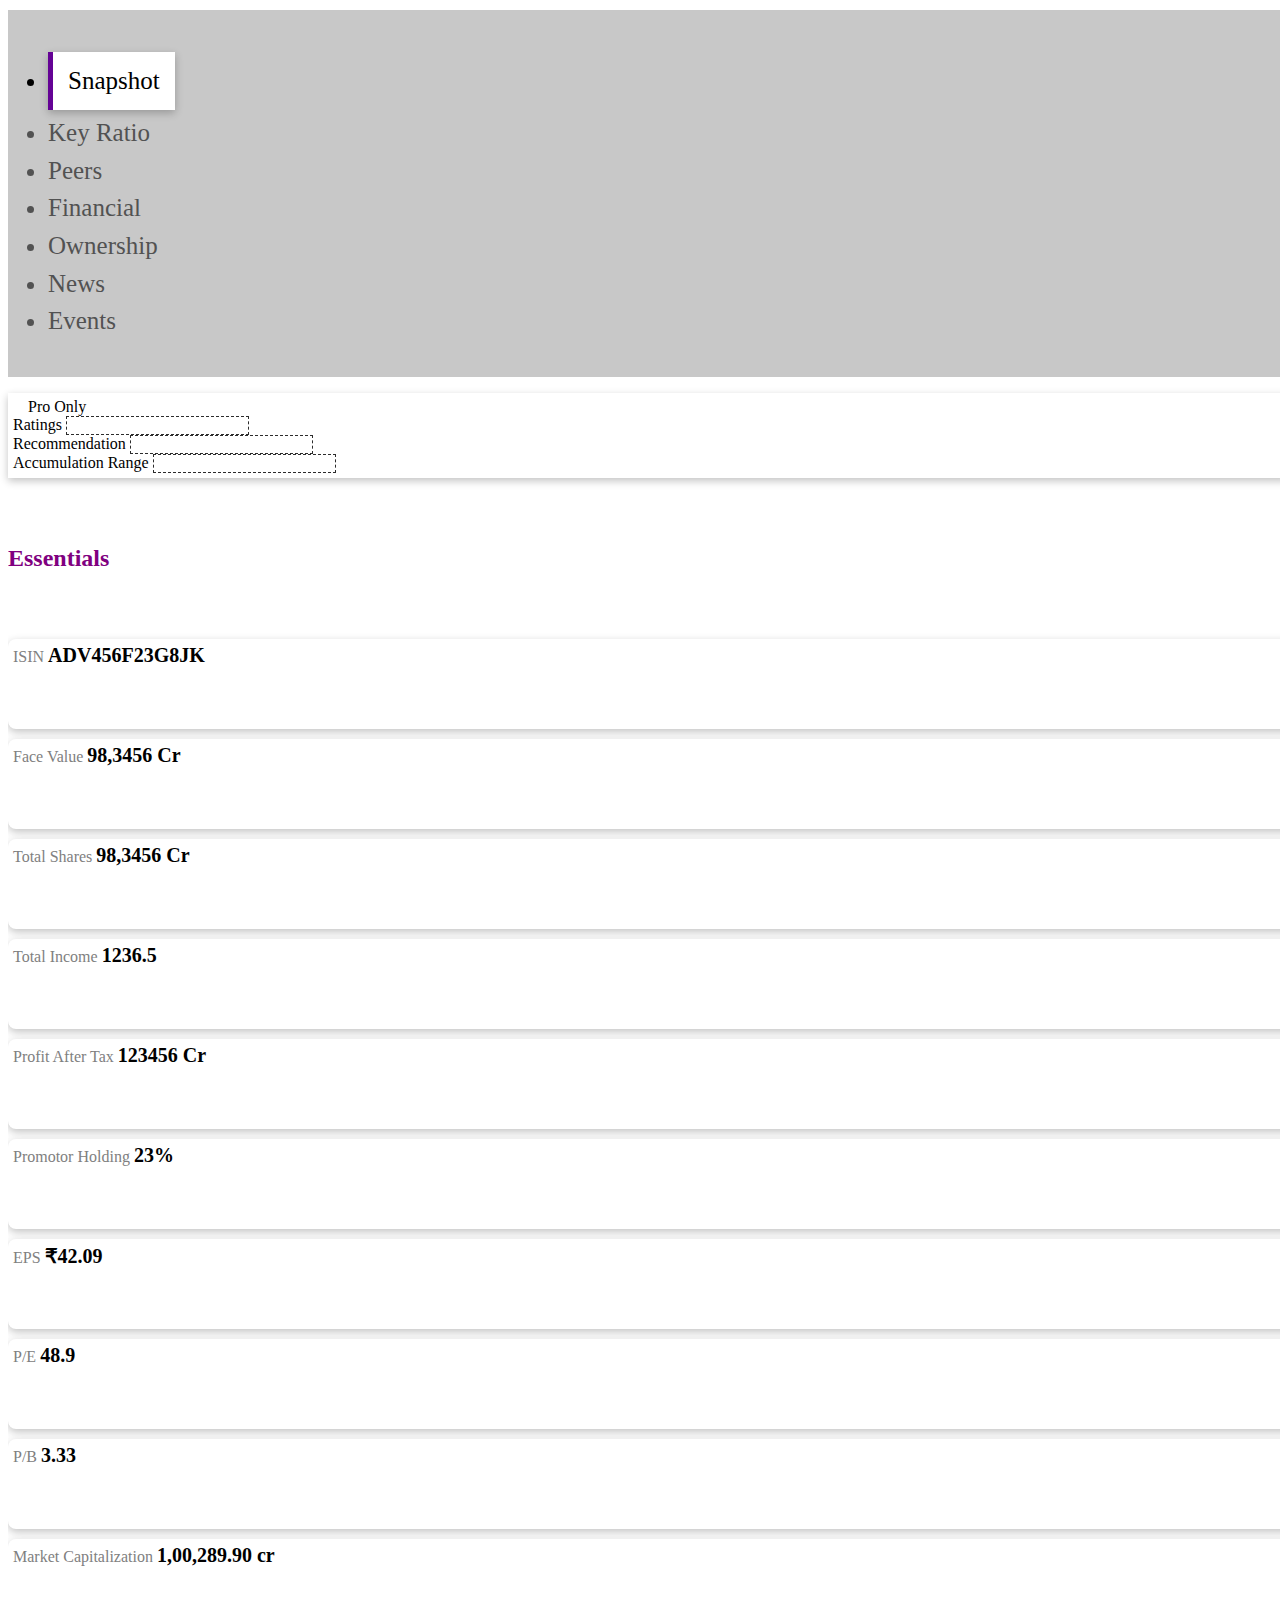
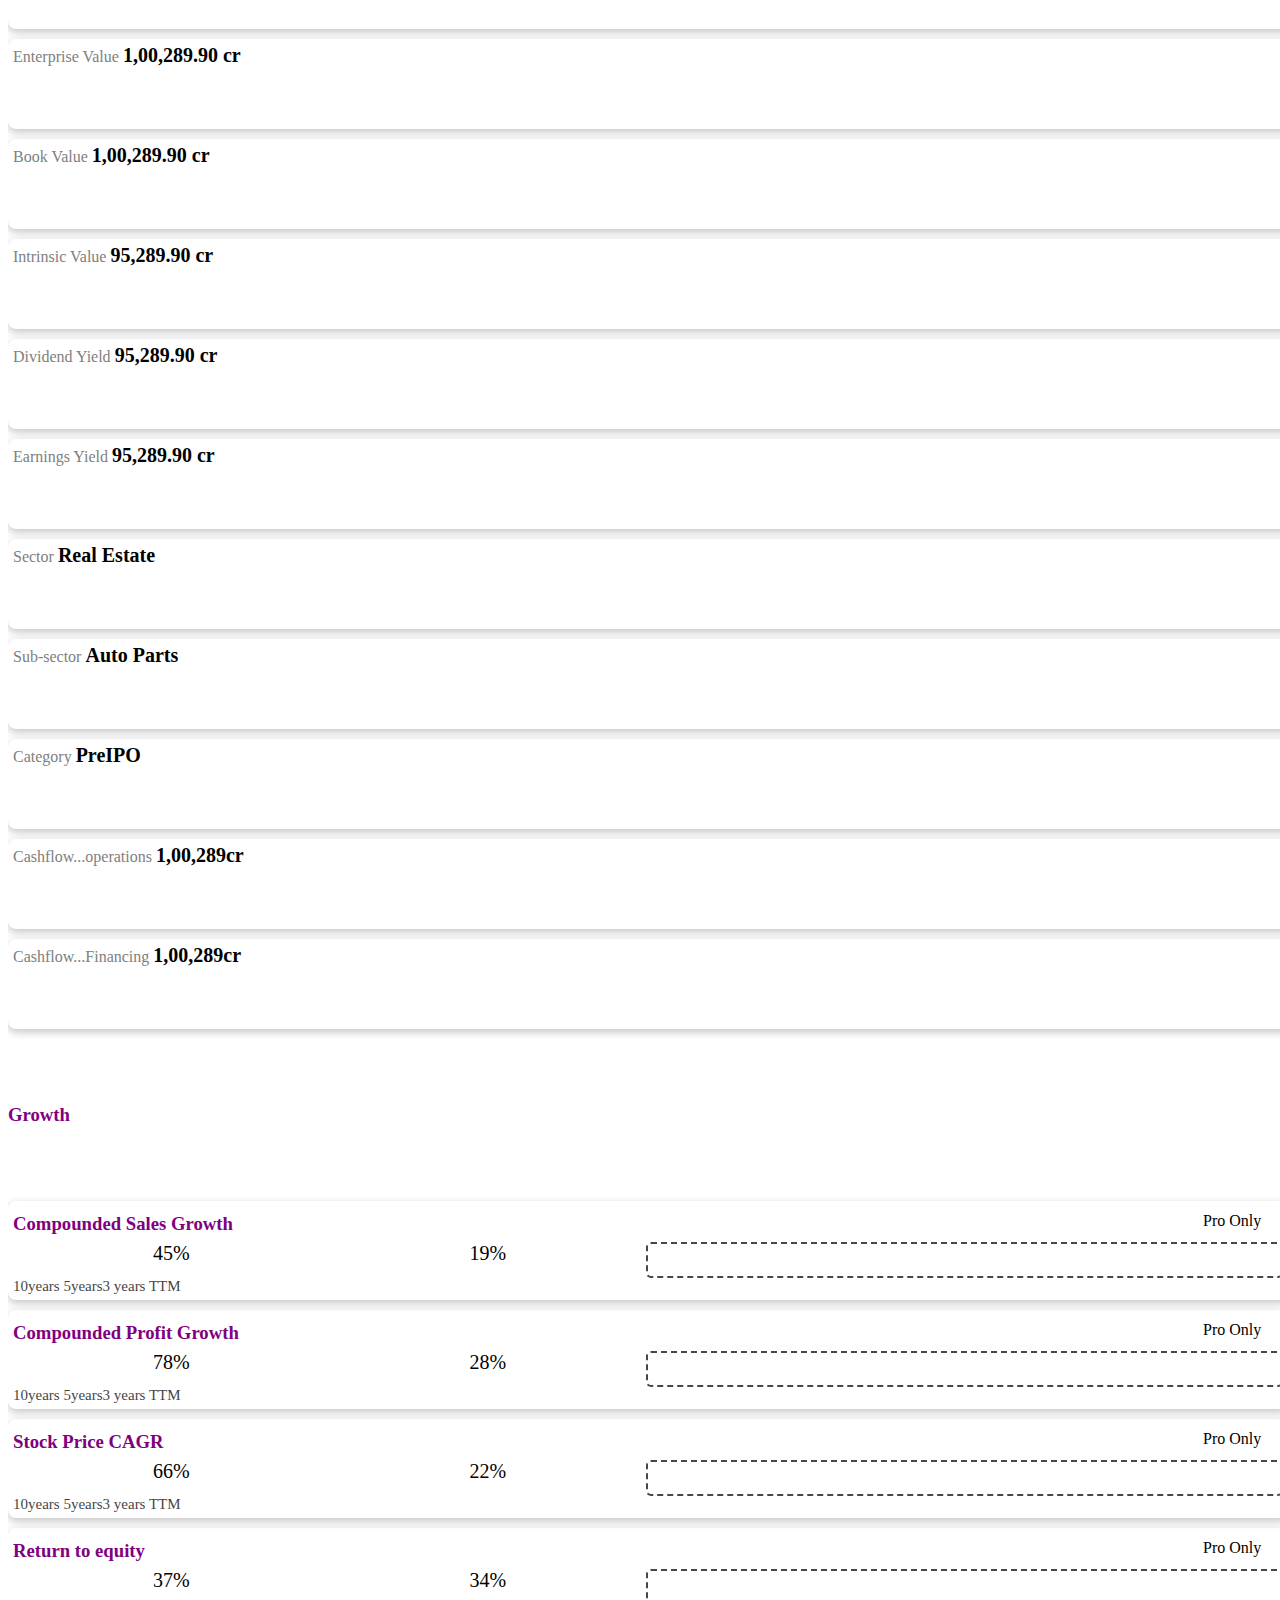
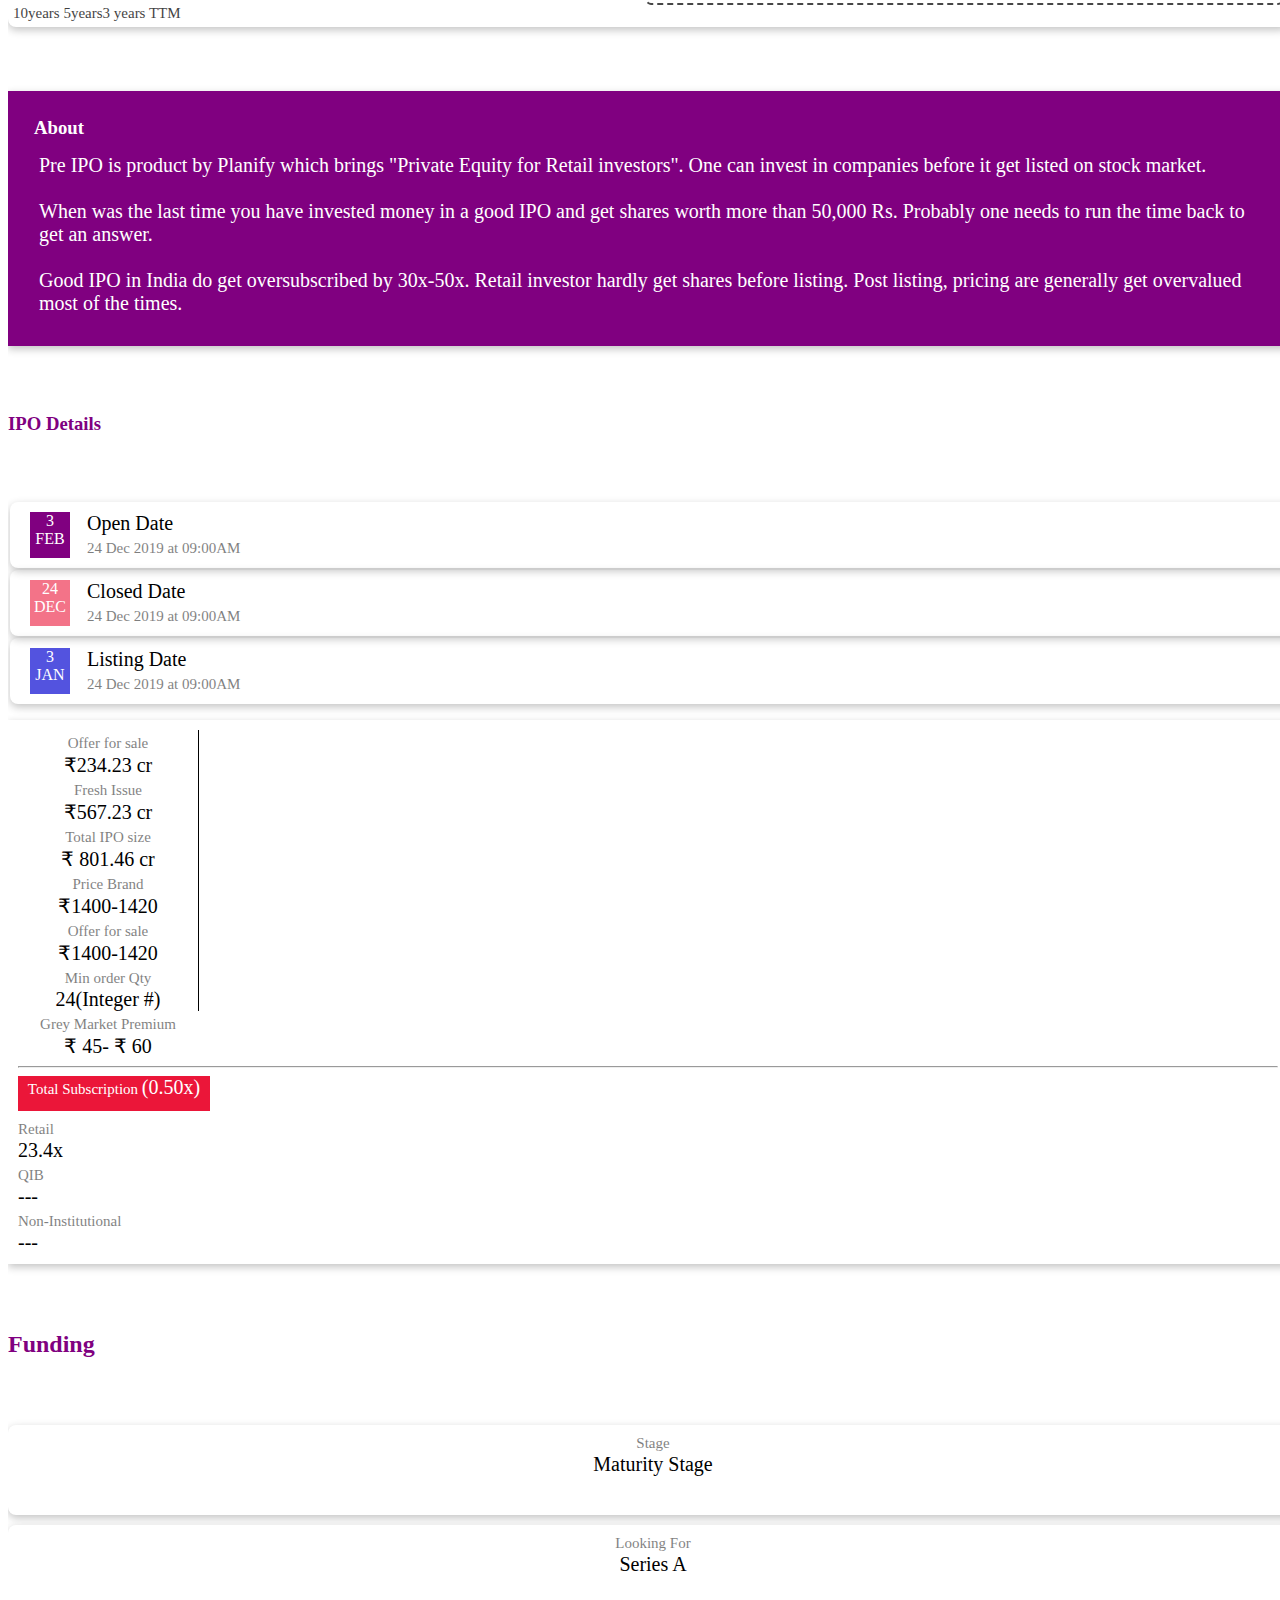
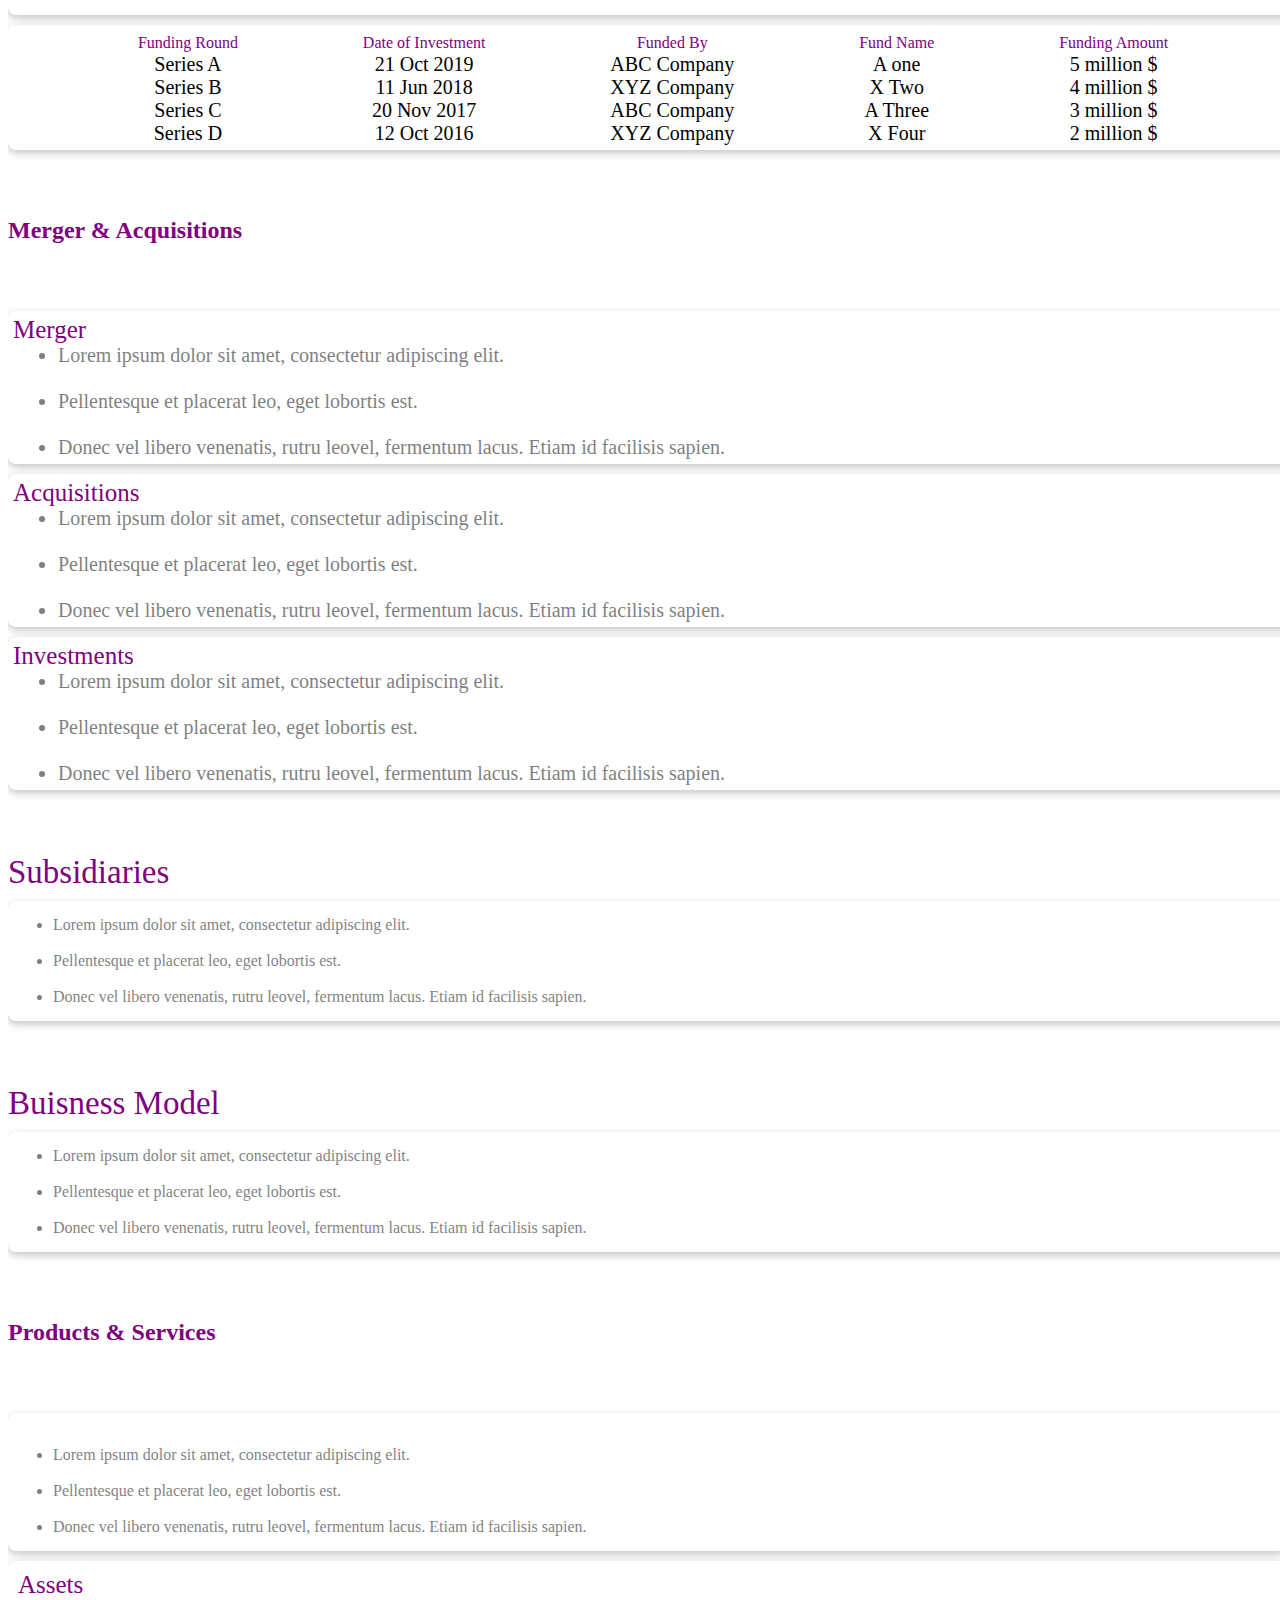
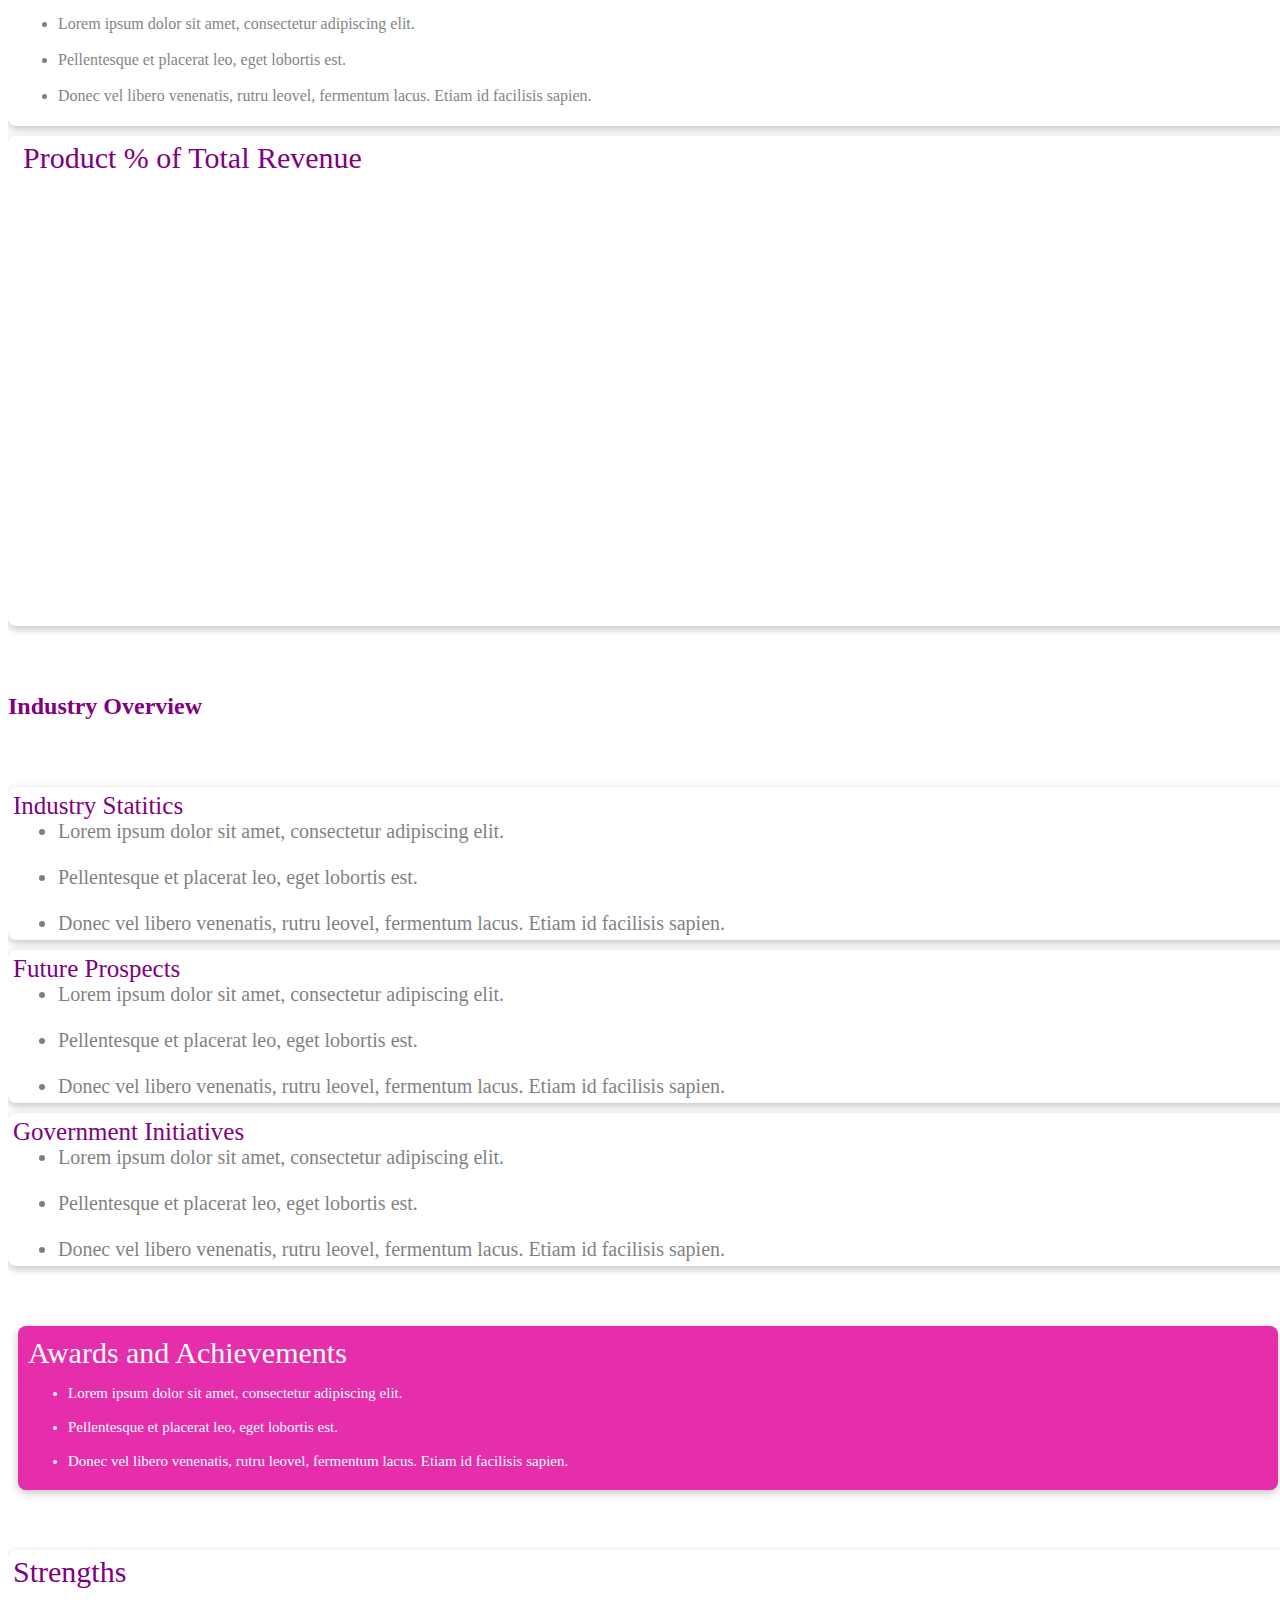
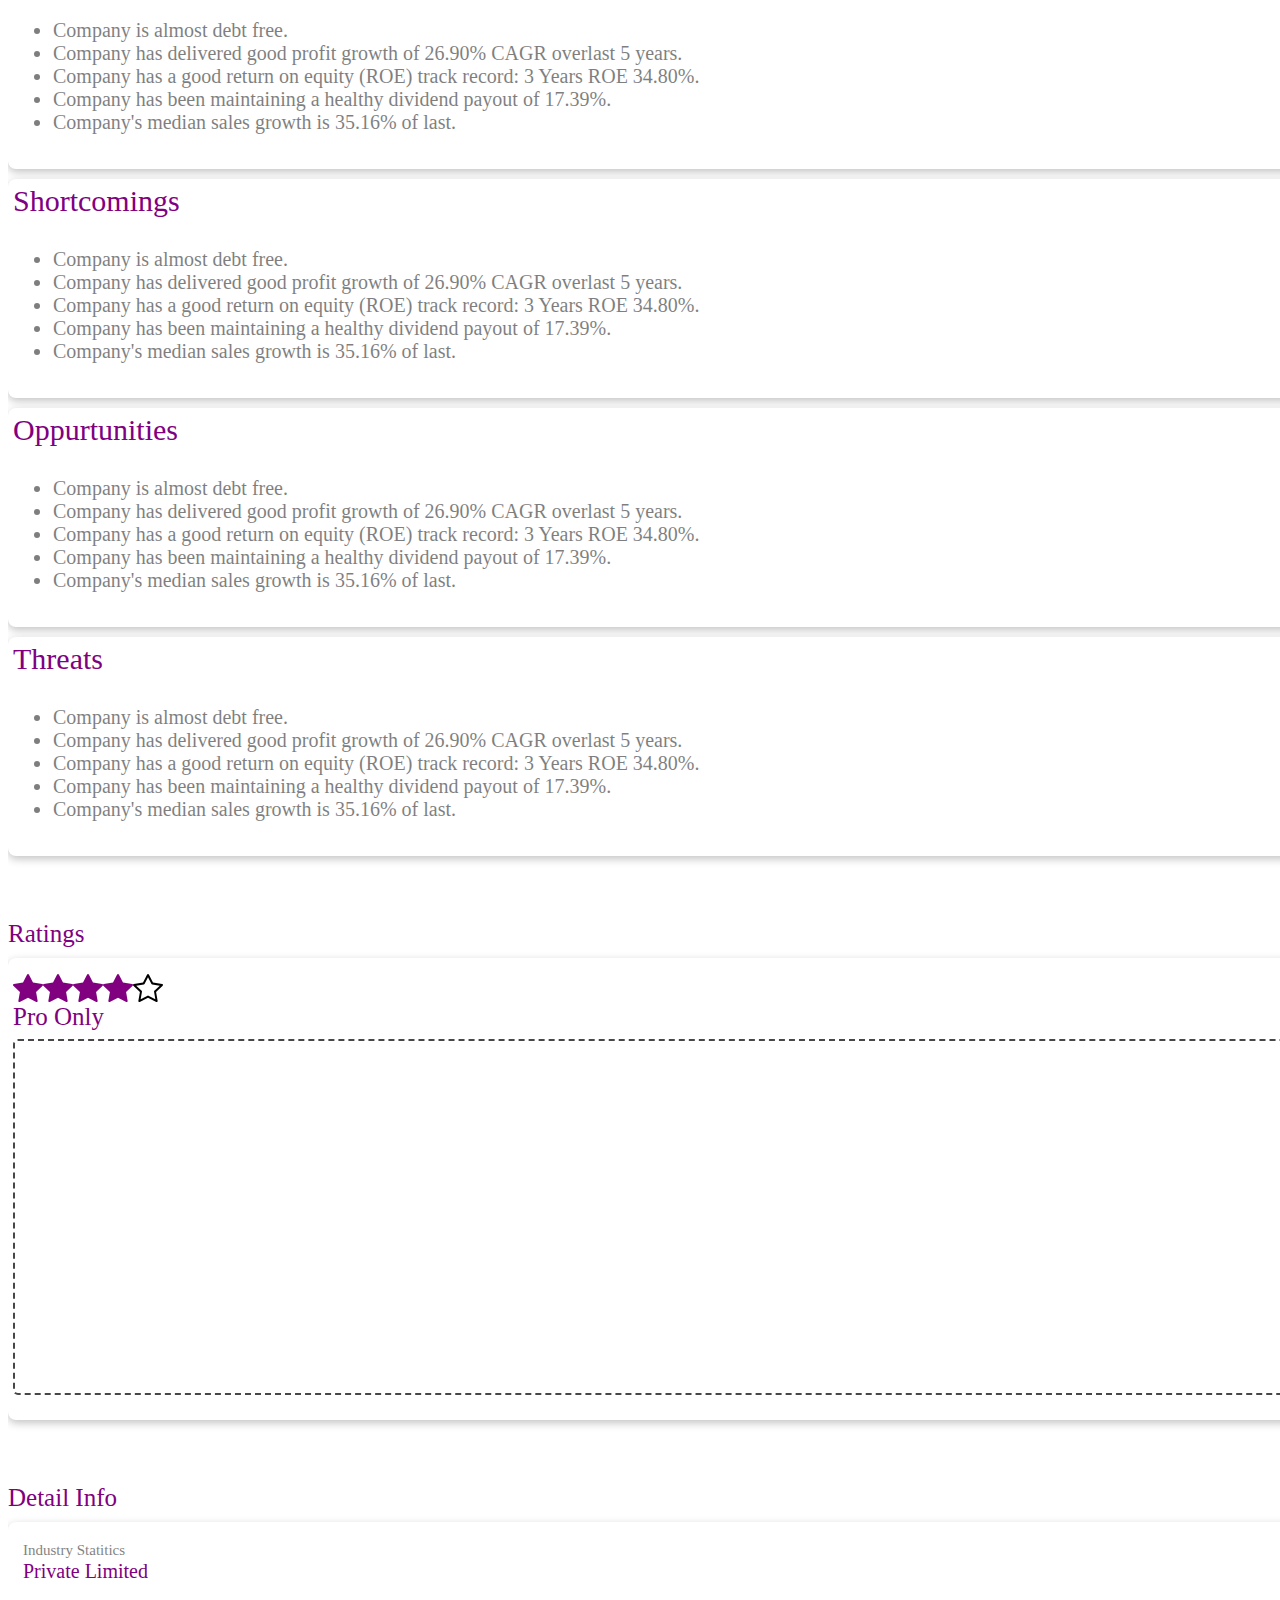
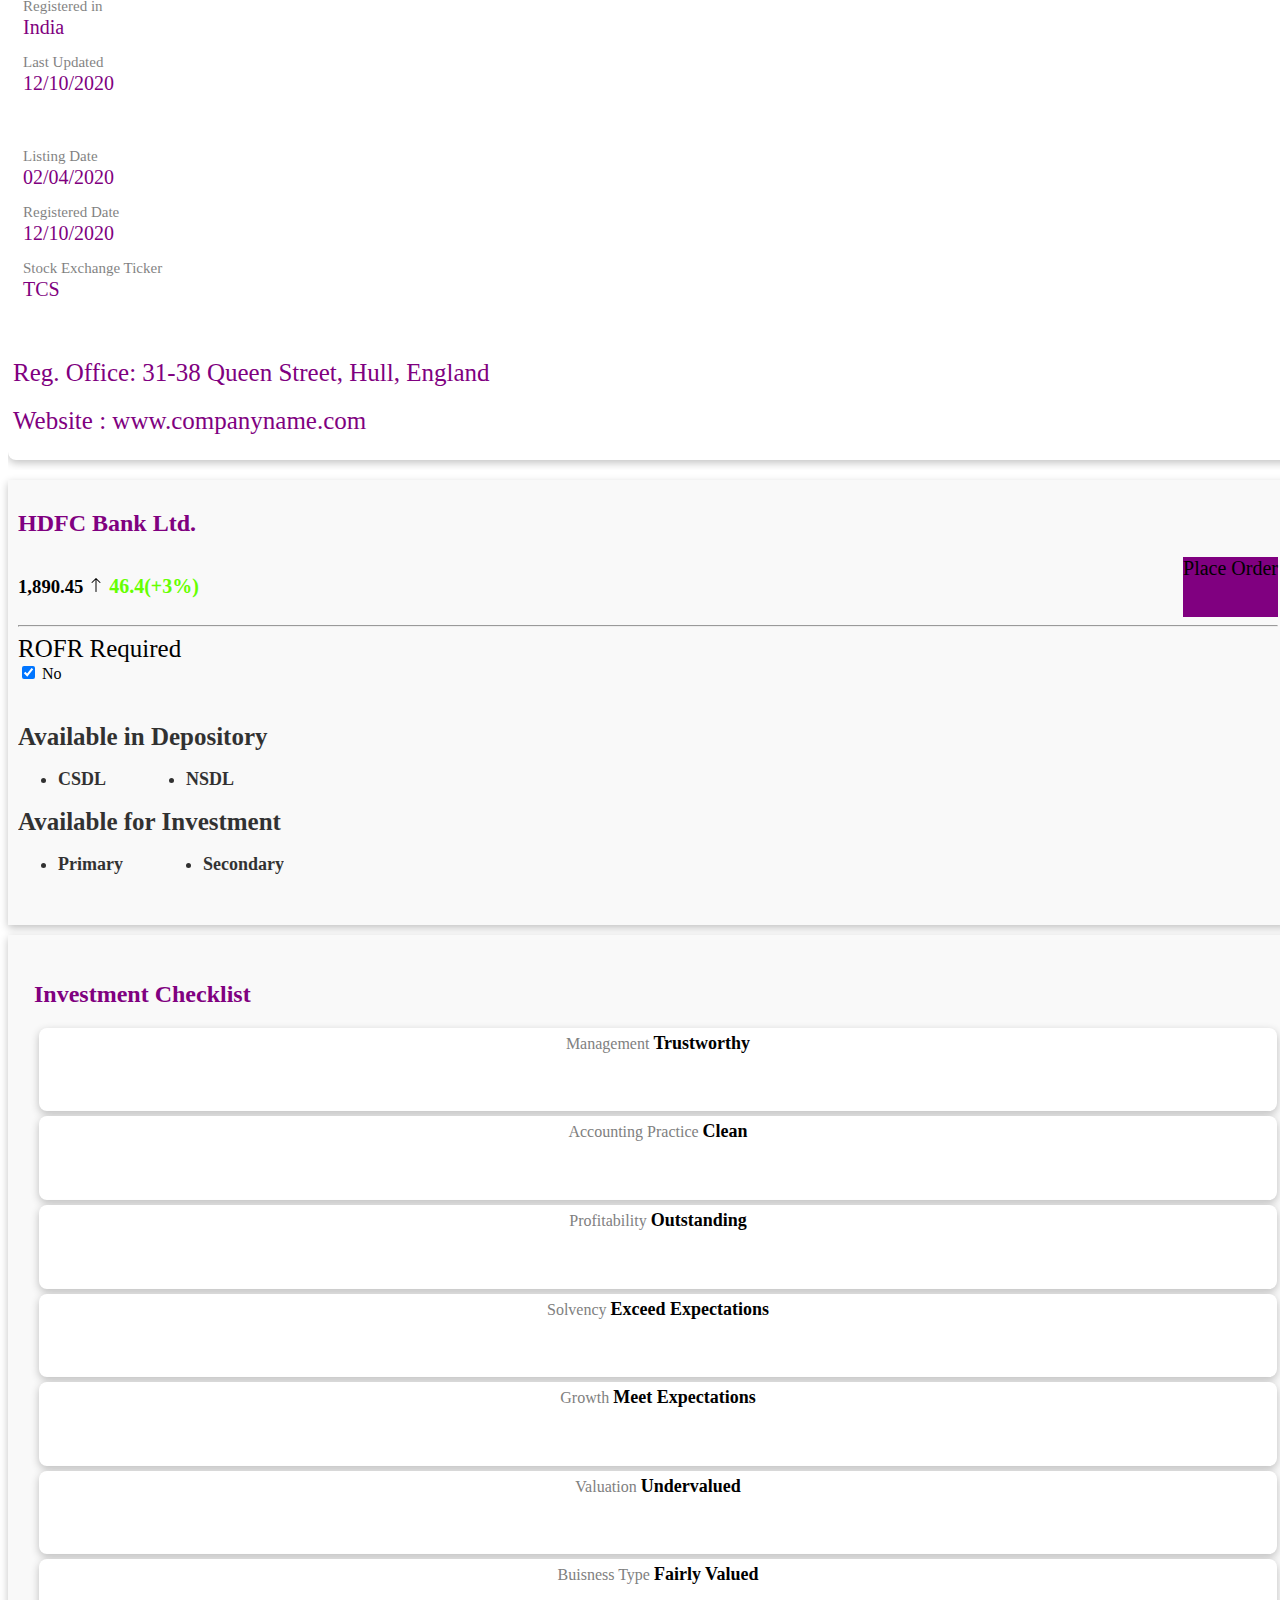
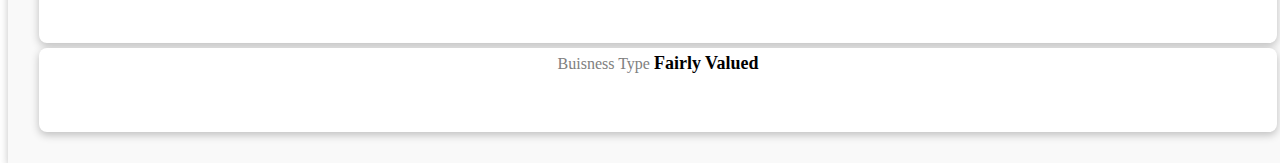
<file: index.html>
<!DOCTYPE html>
<html lang="en">
<head>
    <meta charset="UTF-8">
    <meta http-equiv="X-UA-Compatible" content="IE=edge">
    <meta name="viewport" content="width=device-width, initial-scale=1.0">
    <title>Part 2</title>
    <link href="https://cdn.jsdelivr.net/npm/bootstrap@5.1.3/dist/css/bootstrap.min.css" rel="stylesheet" integrity="sha384-1BmE4kWBq78iYhFldvKuhfTAU6auU8tT94WrHftjDbrCEXSU1oBoqyl2QvZ6jIW3" crossorigin="anonymous">
    <script src="https://cdn.jsdelivr.net/npm/bootstrap@5.1.3/dist/js/bootstrap.bundle.min.js" integrity="sha384-ka7Sk0Gln4gmtz2MlQnikT1wXgYsOg+OMhuP+IlRH9sENBO0LRn5q+8nbTov4+1p" crossorigin="anonymous"></script>
    <script src="https://code.jquery.com/jquery-3.6.0.min.js"></script>
    <link rel="stylesheet" href="style.css">
    
    <script>
        $(document).ready(function(){
            $("#left").load("left.html");
            $("#right").load("right.html");
            $("#center").load("center.html");
        })
    </script>
</head>
<body>
    <div class="container-fluid w-100 h-100">
        <div class="row h-100">
            <div class="col-2 h-100">
                <div id="left"></div>
            </div>
            <div class="col h-100">
                <div id="center"></div>
            </div>
            <div class="col-3 h-100">
                <div id="right"></div>
            </div>
        </div>
        
    </div> 
</body>
</html>
</file>
<file: style.css>
html,body{
    width: 100%;
    height: 100%;
}

.left{
    height: 100%;
}
.center{
    height: 100%;
}

.right{
    height: 100%;
}

#left{
    width: 100%;
    height: 100%;
}

#right{
    width: 100%;
    height: 100%;
}

#center{
    width: 100%;
    height: 100%;
}
</file>
